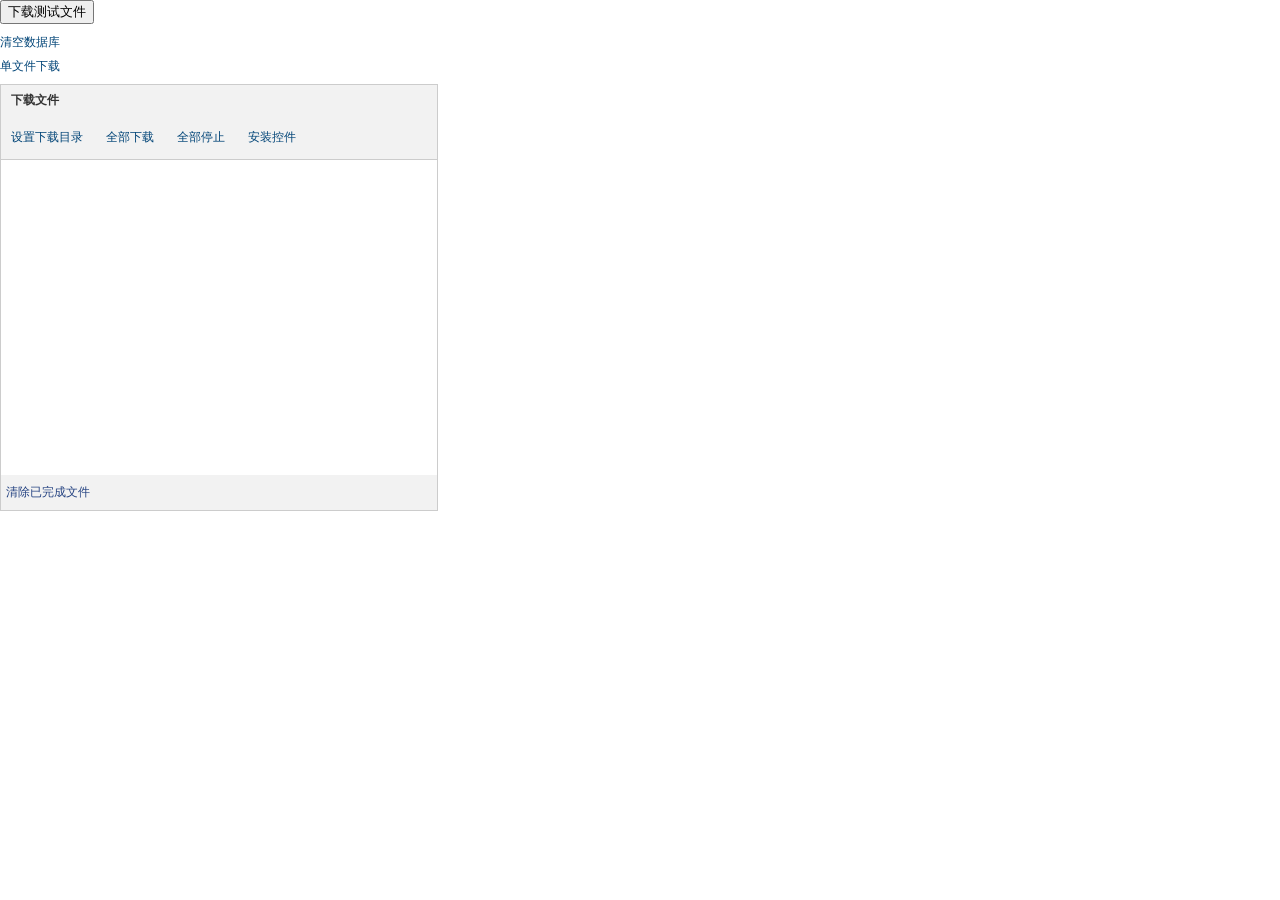
<file: WebRoot/index.html>
﻿<!DOCTYPE html PUBLIC "-//W3C//DTD XHTML 1.0 Transitional//EN" "http://www.w3.org/TR/xhtml1/DTD/xhtml1-transitional.dtd">
<html xmlns="http://www.w3.org/1999/xhtml" >
<head>
    <meta http-equiv="Content-Type" content="text/html; charset=utf-8" />
    <title>donw2-多文件演示页面</title>
    <link type="text/css" href="js/down.css" rel="Stylesheet" />
    <script type="text/javascript" src="js/jquery-1.3.2.min.js"></script>
    <script type="text/javascript" src="js/down.js" charset="utf-8"></script>
    <script type="text/javascript" src="js/down.file.js" charset="utf-8"></script>
</head>
<body>
    <input type="button" value="下载测试文件" onclick="StartDown()" />
    <p><a href="db/clear.jsp" target="_blank">清空数据库</a></p>
    <p><a href="index-single.htm" target="_blank">单文件下载</a></p>
    <div id="downDiv"></div>
    <script type="text/javascript" language="javascript">
        var downer = new DownloaderMgr();
        downer.Config["Folder"] = "F:\\ftp\\";//设置默认下载路径。
        //下载事件
        downer.event.downComplete = function (obj) { $(document.body).append('<div>本地路径：'+obj.fileSvr.pathLoc+'</div>'); };
        downer.event.downError = function (obj, err) { };
        downer.event.queueComplete = function () { $(document.body).append("<div>队列完成</div>"); };

    	$(document).ready(function ()
    	{
    	    downer.loadTo("downDiv");
    	});
		
		function StartDown()
		{
		    downer.add_file("http://down.sandai.net/thunder7/Thunder_dl_7.9.6.4502.exe"/*,自定义名称.exe*/);
		    //downer.add_file("http://www.lingoes.cn/download/lingoes_2.9.1_cn.exe");
		    //downer.add_file("http://www.ncmem.com/images/ico-ftp.jpg");
		   // downer.add_file("http://www.ncmem.com/images/ico-up.jpg");
		    //downer.add_file("http://localhost:1105/db/down.aspx", "test.jpg");
		    //downer.add_file("http://localhost:1106/db/down.aspx");
		    //downer.add_file("http://www.ncmem.com/images/ico-capture.jpg");
		    //downer.add_file("http://www.ncmem.com/images/ico-imageuploader.gif");
		    //downer.add_file("http://www.ncmem.com/images/ico-wordpaster.gif");
		    downer.start_queue();//下载队列
		}
		
	</script>
</body>
</html>
</file>
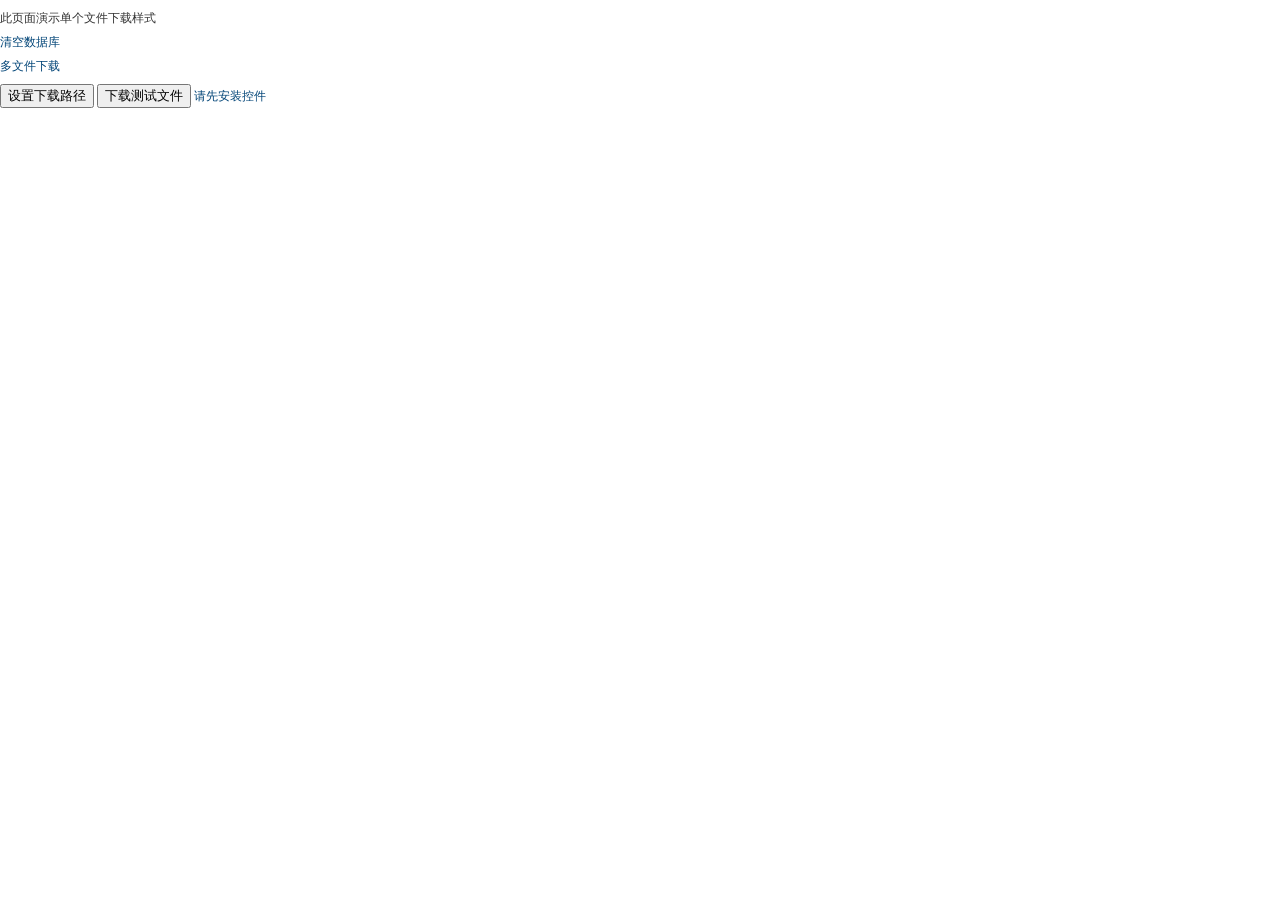
<file: WebRoot/index-single.htm>
<!DOCTYPE html PUBLIC "-//W3C//DTD XHTML 1.0 Transitional//EN" "http://www.w3.org/TR/xhtml1/DTD/xhtml1-transitional.dtd">
<html xmlns="http://www.w3.org/1999/xhtml" >
<head>
	<meta http-equiv="Content-Type" content="text/html; charset=gb2312" />
    <title>down2-���ļ���ʾ</title>
    <link href="js/down.css" type="text/css" rel="Stylesheet"/>
    <script type="text/javascript" src="js/jquery-1.3.2.min.js"></script>
    <script type="text/javascript" src="js/down-single.js" charset="utf-8"></script>
    <script language="javascript" type="text/javascript">
        var downMgr = new DownloaderMgr();
        //�����¼��ص�
        downMgr.event.downComplete = function (obj) { $(document.body).append("<div>�ļ�������ϣ��ļ�·����" + obj.fileSvr.pathLoc+"</div>"); };
        downMgr.event.downError = function (obj, err) { };

    	$(function()
    	{
    	    downMgr.loadAuto();

    	    $("#btnSetPath").click(function ()
    	    {
    	        downMgr.open_folder();
    	    });

    	    $("#btnDownUrl").click(function ()
    	    {
    	        downMgr.down_file("downPanel", "http://down.sandai.net/thunder7/Thunder_dl_7.9.6.4502.exe"/*, "�Զ����ļ�����.exe"*/); //
    		});

    	});
    </script>
</head>
<body>
    <p>��ҳ����ʾ�����ļ�������ʽ</p>
    <p><a href="db/clear.jsp" target="_blank">������ݿ�</a></p>
    <p><a href="index.htm" target="_blank">���ļ�����</a></p>
    <div id="downPanel"></div>
    <input id="btnSetPath" type="button" value="��������·��" />
	<input id="btnDownUrl" type="button" value="���ز����ļ�" />
</body>
</html>
</file>
<file: WebRoot/js/down.css>
﻿body{ font:12px/12px 宋体,新宋体; color:#333333; margin:0; padding:0;}
li{ list-style:none; }
a{ text-decoration:none; color:#004477; }
a:hover{ color:#004477; text-decoration:underline; }
.btn-footer{text-decoration: none; color:#244281; cursor:pointer;display:inline-block;height:35px;line-height:35px;padding:0 5px;}
.btn-footer:hover{text-decoration: none; background-color:#DADADA;}
/*文件列表框*/
.downPanel{border: 1px solid #6FBCE2;background-color: #FFFFFF;font:12px/12px 宋体,新宋体;/*防目外部样式破坏*/width: 100%;height:400px;overflow-x:hidden;overflow-y:scroll;}
div.top-space{margin:3px 0 0 0;}
.file-post-view{background-color: #FFF;font:12px/12px 宋体,新宋体;/*防目外部样式破坏*/overflow-x:hidden;overflow-y:scroll;}
/*上传面板*/
.files-panel{font:12px/12px 宋体;width:436px;height:425px;border:1px solid #ccc;}
.files-panel .header{ height:31px; line-height:31px; background:#F2F2F2; padding:0 0 0 10px; font-weight:bold;}
.files-panel .toolbar{height:43px;background:#F2F2F2; line-height:43px; border-bottom:1px solid #ccc;}
.files-panel .toolbar input{margin:0 0 0 7px; }
.files-panel .toolbar a.btn{padding:0 10px; height:43px; line-height:43px;cursor:pointer;text-decoration:none;display:inline-block;}
.files-panel .toolbar a.btn:hover{background-color:#DADADA;padding:0 10px; height:43px; line-height:43px;cursor:pointer;text-decoration:none;display:inline-block;}
.files-panel .content{ background:#FFF;}
.files-panel .footer{height:35px; line-height:25px; color:#7A8F99; background:#F2F2F2;}
/*单文件样式*/
/*文件名称*/
.file-item{font:12px/12px 新宋体;background-color: #FFFFFF; height:65px; margin:0;padding:0 0 0 2px; display:none;}
.file-item-single{width:417px;}
.file-item .name{font:bold 12px/20px 新宋体;width:180px; height:20px; float:left; overflow:hidden; text-overflow: ellipsis;overflow: hidden;white-space: nowrap; vertical-align:middle;}
/*文件大小*/
.file-item .size{font:12px/20px 新宋体;height:20px;color:#728089;float:right; text-overflow: ellipsis;overflow: hidden;white-space: nowrap;}
/*进度百分比*/
.file-item .percent{font:12px/20px 新宋体;height:20px;float:right;}
/*进度条边框*/
.file-item .process-border{margin:0;padding: 0px;border: 1px solid #AAA;clear:both;}
.file-item .process{ height:12px; background-color: #A5DF16;width:0;/*width:200px;*/}
/*上传信息*/
.file-item .msg{color: #7A8F99;margin:8px 0 0 0;}
/*按钮：取消，暂停，续传*/
.file-item .Btn,.file-item .Btn:hover{text-decoration: none; color:#244281; cursor:pointer;}
.file-item .area-l {width:280px; float:left;padding:5px 10px 0 0;}
.file-item .area-r {float:left;height:100%;}
.file-item .img-box { width:32px;height:65px;float:left;margin:0 5px 0 0;}
.file-item .img-box img{ width:32px;height:32px;margin:17px 0 0 0;}
.file-item .file-head{width:280px; height:20px;overflow:hidden; vertical-align:middle;}
.file-item .btn-box { width:45px;height:65px;float:left; overflow:hidden; text-align:center; text-decoration:none; vertical-align:middle;line-height:65px;}
.file-item .btn-box:hover{width:45px;height:65px;background-color:#DADADA;cursor:pointer;text-align:center;text-decoration:none; line-height:65px;}
.file-item .btn-box img{ width:32px;height:32px;margin:10px 0 0 0;}
.file-line{background-color: #E3E6EB;overflow: hidden;display: none;height: 1px;}
.hide{display:none;}
</file>
